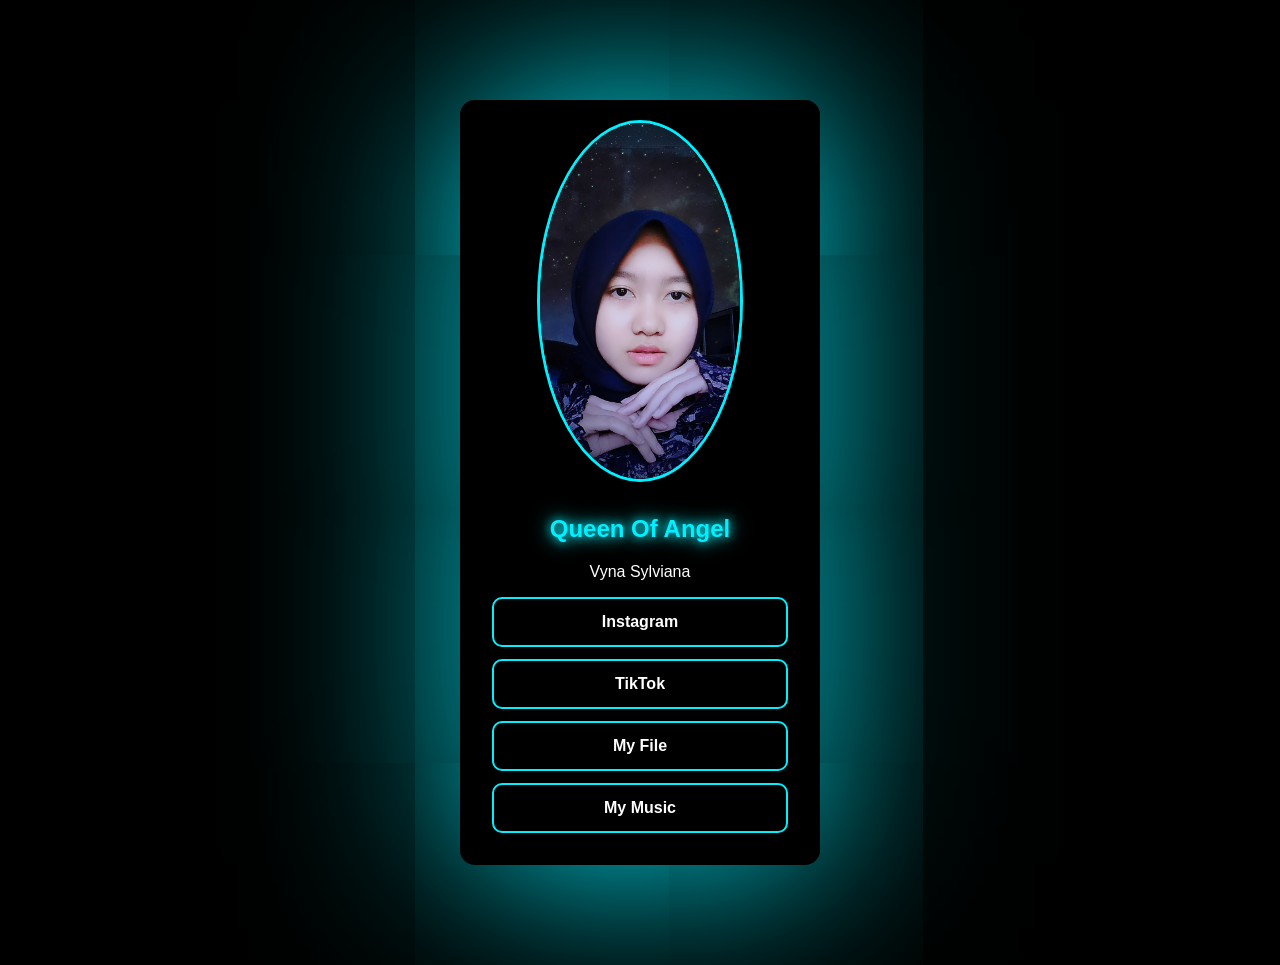
<file: index.html>
<!DOCTYPE html>
<html>
<head>
<title>Queen of Heaven</title>

<style>
body{
margin:0;
font-family:Arial;
color:white;
text-align:center;
overflow:hidden;
background:black;
}

/* Bintang bergerak */
.stars{
position:fixed;
width:100%;
height:100%;
background:transparent url("https://www.transparenttextures.com/patterns/stardust.png") repeat;
animation:moveStars 60s linear infinite;
}

@keyframes moveStars{
from{background-position:0 0;}
to{background-position:10000px 5000px;}
}

.container{
position:relative;
z-index:2;
width:320px;
margin:100px auto;
padding:20px;
background:rgba(0,0,0,0.6);
border-radius:15px;
box-shadow:0 0 200px #00f0ff;
animation:fadeIn 2s;
}

@keyframes fadeIn{
from{opacity:0; transform:translateY(40px);}
to{opacity:1; transform:translateY(0);}
}

img{
width: 200px;
border-radius: 50%;
border:3px solid #00f0ff;
margin-bottom:10px;
}

/* Teks neon */
h2{
color:#00f0ff;
text-shadow:0 0 10px #00f0ff,0 0 20px #00f0ff;
}

/* Tombol neon */
.link{
display:block;
margin:12px;
padding:14px;
border-radius:10px;
text-decoration:none;
font-weight:bold;
color:white;
border:2px solid #00f0ff;

transition:0.3s;
}

.link:hover{
background:#00f0ff;
color:black;
box-shadow:0 0 20px #00f0ff;
transform:scale(1.08);
}

</style>
</head>

<body>

<div class="stars"></div>

<div class="container">

<img src="Vyna Sylviana.jpg">

<h2>Queen Of Angel</h2>
<p>Vyna Sylviana</p>

<a class="link" href="https://instagram.com/vynsy22">Instagram</a>
<a class="link" href="https://www.tiktok.com/@vyns406?_r=1&_t=ZS-9ANpDKHsf3N">TikTok</a>
<a class="link" href="https://drive.google.com/drive/folders/1jq2veWxqnZGkFyf5CbE1yiFefYDOGQhT?usp=drive_link">My File</a>
<a class="link" href="musik.html">My Music</a>

</div>

</body>
</html>
</file>
